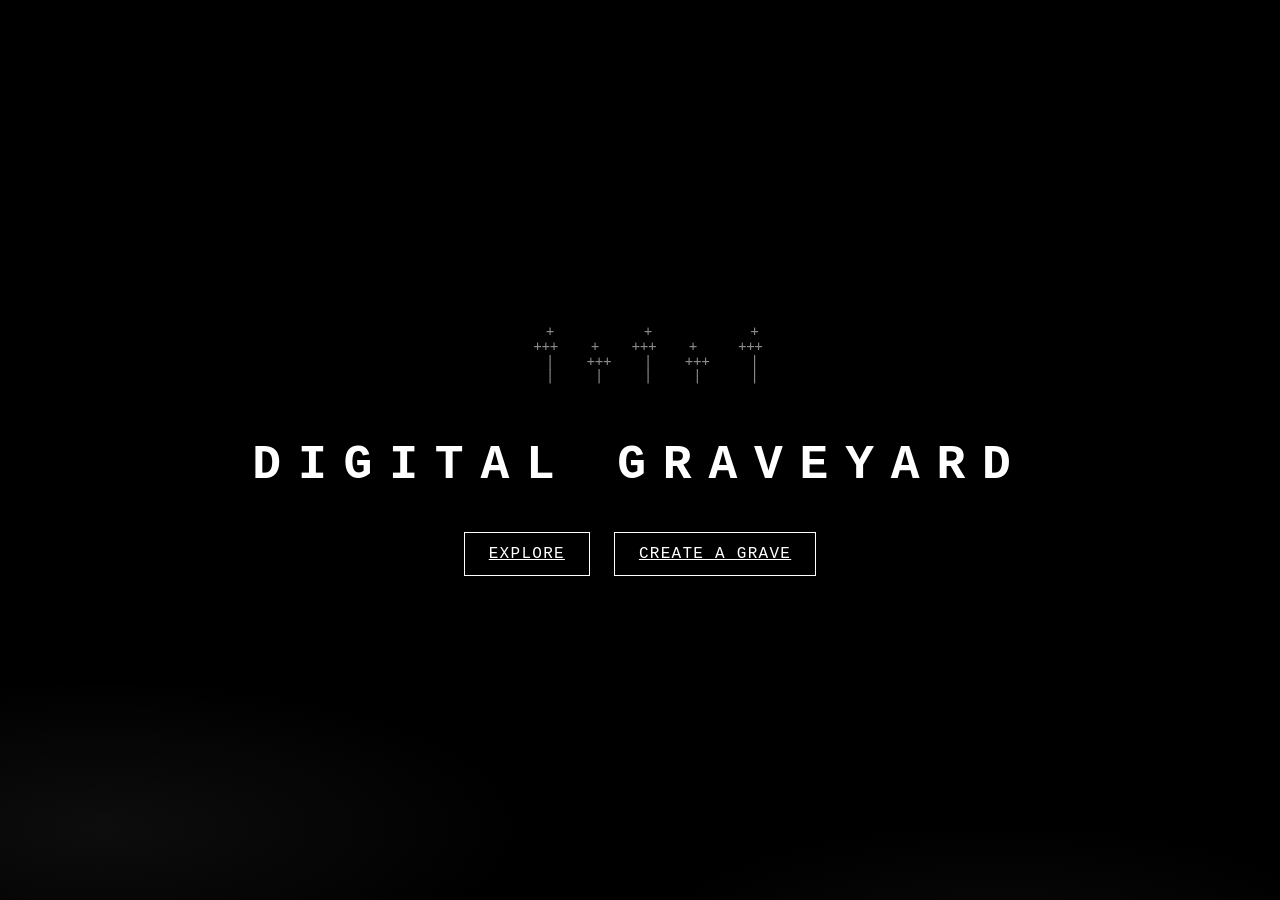
<file: index.html>
<!DOCTYPE html>
<html lang="en">
<head>
<meta charset="UTF-8">
<meta name="viewport" content="width=device-width, initial-scale=1.0">
<title>Digital Graveyard</title>
<link rel="stylesheet" href="style.css">
</head>
<body>
  <div class="fog" aria-hidden="true"></div>

  <main class="landing">
    <pre class="crosses" aria-hidden="true">
   +           +            +
  +++    +    +++    +     +++
   |    +++    |    +++     |
   |     |     |     |      |
    </pre>

    <div>
      <h1>Digital Graveyard</h1>
    </div>

    <nav class="actions">
      <a class="btn" href="explore.html">Explore</a>
      <a class="btn" href="create.html">Create a Grave</a>
    </nav>
  </main>
</body>
</html>
</file>
<file: style.css>
/* ============================================================
   Digital Graveyard — shared styles
   Black & white, monospace, ASCII-driven aesthetic.
   ============================================================ */

@media (prefers-reduced-motion: no-preference) {
  .fog { animation: drift 60s linear infinite; }
}

:root {
  --bg: #000000;
  --fg: #ffffff;
  --dim: #8a8a8a;
  --line: #ffffff;
  --mono: "Courier New", Courier, monospace;
}

* { box-sizing: border-box; }

html, body {
  margin: 0;
  padding: 0;
  background: var(--bg);
  color: var(--fg);
  font-family: var(--mono);
  height: 100%;
  overflow: hidden;
}

body {
  position: relative;
}

/* ---------- generic ---------- */

a { color: inherit; }

button, .btn {
  font-family: var(--mono);
  background: transparent;
  color: var(--fg);
  border: 1px solid var(--fg);
  padding: 0.75em 1.5em;
  font-size: 1rem;
  letter-spacing: 0.08em;
  text-transform: uppercase;
  cursor: pointer;
  transition: background 0.15s ease, color 0.15s ease;
}

button:hover, .btn:hover,
button:focus-visible, .btn:focus-visible {
  background: var(--fg);
  color: var(--bg);
  outline: none;
}

button:focus-visible, .btn:focus-visible, input:focus-visible, textarea:focus-visible {
  outline: 2px dashed var(--fg);
  outline-offset: 3px;
}

/* faint drifting fog layer used behind page content for atmosphere */
.fog {
  position: fixed;
  inset: -20%;
  pointer-events: none;
  background:
    radial-gradient(ellipse 40% 20% at 20% 80%, rgba(255,255,255,0.05), transparent 60%),
    radial-gradient(ellipse 35% 18% at 70% 90%, rgba(255,255,255,0.04), transparent 60%),
    radial-gradient(ellipse 50% 22% at 50% 100%, rgba(255,255,255,0.035), transparent 60%);
  z-index: 0;
}

@keyframes drift {
  0%   { transform: translateX(-2%); }
  50%  { transform: translateX(2%); }
  100% { transform: translateX(-2%); }
}

/* ============================================================
   Index page
   ============================================================ */

.landing {
  position: relative;
  z-index: 1;
  height: 100%;
  display: flex;
  flex-direction: column;
  align-items: center;
  justify-content: center;
  gap: 2.5rem;
  text-align: center;
  padding: 1rem;
}

.landing pre.crosses {
  color: var(--dim);
  font-size: 0.85rem;
  line-height: 1.1;
  margin: 0;
  user-select: none;
}

.landing h1 {
  font-size: clamp(1.8rem, 5vw, 3rem);
  letter-spacing: 0.35em;
  margin: 0;
  text-transform: uppercase;
}

.landing .subtitle {
  margin: -1.5rem 0 0;
  color: var(--dim);
  letter-spacing: 0.15em;
  font-size: 0.85rem;
}

.landing .actions {
  display: flex;
  gap: 1.5rem;
  flex-wrap: wrap;
  justify-content: center;
}

/* ============================================================
   Create page
   ============================================================ */

.create-wrap {
  position: relative;
  z-index: 1;
  height: 100%;
  overflow-y: auto;
  display: flex;
  flex-direction: column;
  align-items: center;
  padding: 3rem 1rem 4rem;
}

.create-wrap h1 {
  letter-spacing: 0.3em;
  text-transform: uppercase;
  font-size: clamp(1.4rem, 4vw, 2.2rem);
  margin: 0 0 2.5rem;
  text-align: center;
}

form.grave-form {
  width: 100%;
  max-width: 480px;
  display: flex;
  flex-direction: column;
  gap: 1.5rem;
}

.field {
  display: flex;
  flex-direction: column;
  gap: 0.5rem;
}

.field label {
  letter-spacing: 0.1em;
  text-transform: uppercase;
  font-size: 0.85rem;
  color: var(--dim);
}

.field .count {
  align-self: flex-end;
  font-size: 0.7rem;
  color: var(--dim);
}

input[type="text"], textarea {
  background: var(--bg);
  color: var(--fg);
  border: 1px solid var(--fg);
  font-family: var(--mono);
  font-size: 1rem;
  padding: 0.6em 0.7em;
  width: 100%;
  resize: vertical;
}

textarea { min-height: 120px; line-height: 1.4; }

hr.divider {
  border: none;
  border-top: 1px dashed var(--dim);
  margin: 0;
}

.form-actions {
  display: flex;
  justify-content: center;
  margin-top: 1rem;
}

.error-msg {
  color: var(--fg);
  background: transparent;
  border: 1px solid var(--fg);
  padding: 0.6em 0.8em;
  font-size: 0.85rem;
  display: none;
}

.error-msg.visible { display: block; }

.back-link {
  position: fixed;
  top: 1rem;
  left: 1rem;
  z-index: 2;
  font-size: 0.8rem;
  letter-spacing: 0.08em;
  text-decoration: none;
  border: 1px solid var(--dim);
  color: var(--dim);
  padding: 0.4em 0.8em;
}

.back-link:hover { color: var(--fg); border-color: var(--fg); }

/* ============================================================
   Explore page
   ============================================================ */

#viewport {
  position: relative;
  width: 100%;
  height: 100%;
  overflow: hidden;
  cursor: default;
}

#world {
  position: absolute;
  top: 0;
  left: 0;
  will-change: transform;
}

.decor, .grave, .player {
  position: absolute;
  white-space: pre;
  line-height: 1.05;
  font-size: 14px;
  user-select: none;
  transform: translate(-50%, -100%);
}

.decor { color: var(--dim); }
.grave { color: var(--fg); }

.grave .tooltip {
  position: absolute;
  bottom: 100%;
  left: 50%;
  transform: translateX(-50%);
  margin-bottom: 10px;
  width: 220px;
  border: 1px solid var(--fg);
  background: var(--bg);
  padding: 0.6em 0.7em;
  font-size: 11px;
  line-height: 1.4;
  white-space: pre-wrap;
  display: none;
  text-align: left;
}

.grave.near .tooltip { display: block; }

.tooltip .t-name {
  text-transform: uppercase;
  letter-spacing: 0.08em;
  font-size: 12px;
  margin-bottom: 0.3em;
}

.tooltip .t-dates {
  color: var(--dim);
  margin-bottom: 0.5em;
}

.player {
  color: var(--fg);
  font-size: 15px;
  z-index: 5;
}

.player.flip { transform: translate(-50%, -100%) scaleX(-1); }

#hud {
  position: fixed;
  top: 1rem;
  left: 1rem;
  right: 1rem;
  z-index: 4;
  display: flex;
  justify-content: space-between;
  align-items: flex-start;
  pointer-events: none;
  font-size: 0.8rem;
  letter-spacing: 0.05em;
  color: var(--dim);
}

#hud .back-link { position: static; pointer-events: auto; }

#hud .hint {
  border: 1px solid var(--dim);
  padding: 0.4em 0.8em;
  text-align: right;
}

#loading-banner, #config-banner {
  position: fixed;
  inset: 0;
  z-index: 10;
  background: var(--bg);
  display: flex;
  align-items: center;
  justify-content: center;
  text-align: center;
  padding: 2rem;
  font-size: 0.95rem;
  line-height: 1.6;
}

#config-banner { display: none; }
#config-banner.visible { display: flex; }

@media (max-width: 480px) {
  .landing .actions { flex-direction: column; }
  .field .count { font-size: 0.65rem; }
}

/* ---------- touch D-pad (shown on coarse-pointer devices) ---------- */

#dpad {
  display: none;
  position: fixed;
  bottom: 1.5rem;
  left: 50%;
  transform: translateX(-50%);
  z-index: 4;
  width: 190px;
  height: 190px;
  grid-template-columns: repeat(3, 1fr);
  grid-template-rows: repeat(3, 1fr);
  gap: 6px;
}

#dpad button {
  padding: 0;
  font-size: 1.5rem;
  line-height: 1;
  border-color: var(--dim);
  color: var(--dim);
  background: rgba(0,0,0,0.5);
}

#dpad button[data-dir="up"]    { grid-column: 2; grid-row: 1; }
#dpad button[data-dir="left"]  { grid-column: 1; grid-row: 2; }
#dpad button[data-dir="down"]  { grid-column: 2; grid-row: 2; }
#dpad button[data-dir="right"] { grid-column: 3; grid-row: 2; }

@media (pointer: coarse) {
  #dpad { display: grid; }
  #hud .hint { display: none; }
}
</file>
